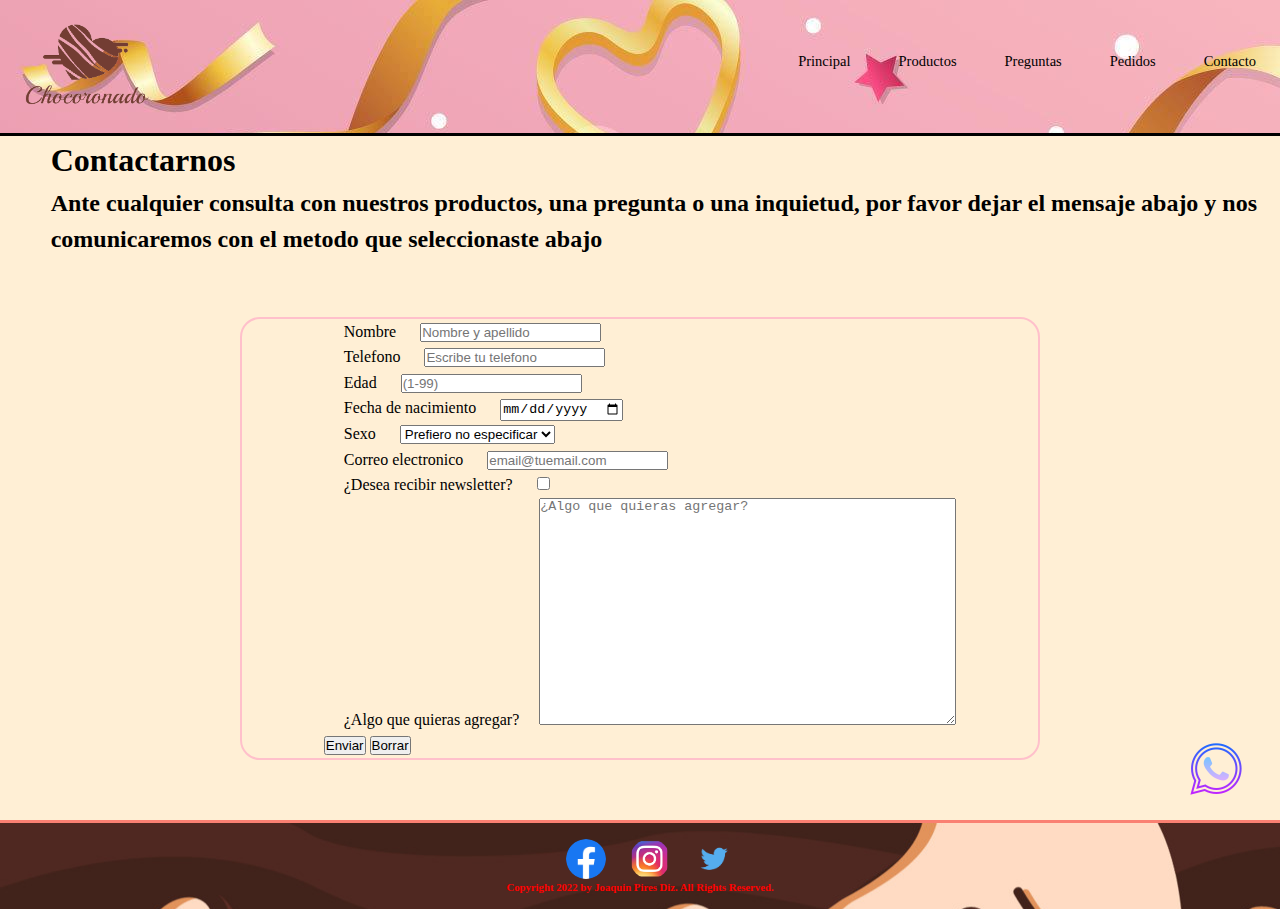
<file: pages/contacto.html>
<!DOCTYPE html>
<html lang="en">

<head>
  <meta charset="UTF-8">
  <meta http-equiv="X-UA-Compatible" content="IE=edge">
  <meta name="viewport" content="width=device-width, initial-scale=1.0">
  <meta property="og:description" content="Chocoronado es  una pagina para todas tus necesidades de chocolate!">
  <meta name="keywords" content="Chocolate, chocoronado, semiamargo, blanco, huevos, pascua, bombones">
  <link href="https://cdn.jsdelivr.net/npm/bootstrap@5.1.3/dist/css/bootstrap.min.css" rel="stylesheet"
    integrity="sha384-1BmE4kWBq78iYhFldvKuhfTAU6auU8tT94WrHftjDbrCEXSU1oBoqyl2QvZ6jIW3" crossorigin="anonymous">
  <link rel="stylesheet" href="../css/style.css">
  <title>Chocoronado - Contactarnos</title>
</head>

<body>
  <header>
    <img class="logo" src="../imagen/Chocoronado.png" alt="Loco Chocoronado">
    <div class="whatsapp">
      <a href="http://wa.me/5491152296985">
        <img src="../imagen/whats.png" alt="whatsapp">
      </a>
    </div>
    <ul class="nav_links">
      <li><a href="../index.html" title="Pagina Principal">Principal</a></li>
      <li><a href="../pages/productos.html" title="Productos">Productos</a></li>
      <li><a href="../pages/preguntas.html" title="Preguntas Frecuentes">Preguntas</a></li>
      <li><a href="../pages/pedido.html" title="Arma tu pedido">Pedidos</a></li>
      <li><a href="../pages/contacto.html" title="Contactarnos">Contacto</a></li>
    </ul>
    <div class="burger">
      <div id="hamburger-menu">
        <nav id="sidebar-menu">
          <ul>
            <li><a href="../index.html">Home</a></li>
            <li><a href="../pages/pedido.html">Pedidos</a></li>
            <li><a href="../pages/contacto.html">Contacto</a></li>
            <li><a href="../pages/preguntas.html">Preguntas</a></li>
            <li><a href="../pages/products.html">Productos</a></li>
          </ul>
        </nav>
      </div>
    </div>
  </header>
  <main>
    <div class="texto">
      <h1 class="texto">Contactarnos</h1>
      <h2 class="texto">Ante cualquier consulta con nuestros productos, una pregunta o una inquietud, por favor dejar el
        mensaje abajo y nos comunicaremos con el metodo que seleccionaste abajo</h2>
    </div>
    <div class="formulario">
      <form action="">
        <div>
          <label>Nombre</label>
          <input type="text" class="field" name="casilla1" required placeholder="Nombre y apellido">
        </div>
        <div>
          <label>Telefono</label>
          <input type="text" required placeholder="Escribe tu telefono" class="field" name="casilla2">
        </div>
        <div>
          <label>Edad</label>
          <input type="number" class="field" name="casilla3" required placeholder="(1-99)">
        </div>
        <div>
          <label>Fecha de nacimiento</label>
          <input type="date" class="field" name="casilla4">
        </div>
        <div>
          <label>Sexo</label>
          <select name="sex" class="field">
            <option value="1">Prefiero no especificar</option>
            <option value="2">Mujer</option>
            <option value="3">Hombre</option>
          </select>
        </div>
        <div>
          <label>Correo electronico</label>
          <input type="email" class="field" name="casilla5" required placeholder="email@tuemail.com">
        </div>
        <div>
          <label>¿Desea recibir newsletter?</label>
          <input type="checkbox">
        </div>
        <div>
          <label>¿Algo que quieras agregar?</label><textarea name="areadetexto" class="field" cols="50" rows="15"
            placeholder="¿Algo que quieras agregar?"></textarea>
        </div>
        <div class="center-content">
          <input type="submit" class="btn btn-yellow" value="Enviar">
          <input type="reset" class="btn btn-red" value="Borrar">
        </div>

      </form>
    </div>
  </main>
  <footer>
    <img class="redes_sociales" src="../imagen/facebook-logo-2019.png" alt="Facebook Logo">
    <img class="redes_sociales" src="../imagen/insta.png" alt="Instagram Logo">
    <img class="redes_sociales" src="../imagen/twit.png" alt="Twitter Logo">
    <div class="copyright">
      <h6>Copyright 2022 by Joaquin Pires Diz. All Rights Reserved.</h6>
    </div>
  </footer>
  <script src="https://cdn.jsdelivr.net/npm/bootstrap@5.1.3/dist/js/bootstrap.bundle.min.js"
    integrity="sha384-ka7Sk0Gln4gmtz2MlQnikT1wXgYsOg+OMhuP+IlRH9sENBO0LRn5q+8nbTov4+1p"
    crossorigin="anonymous"></script>
</body>

</html>
</file>
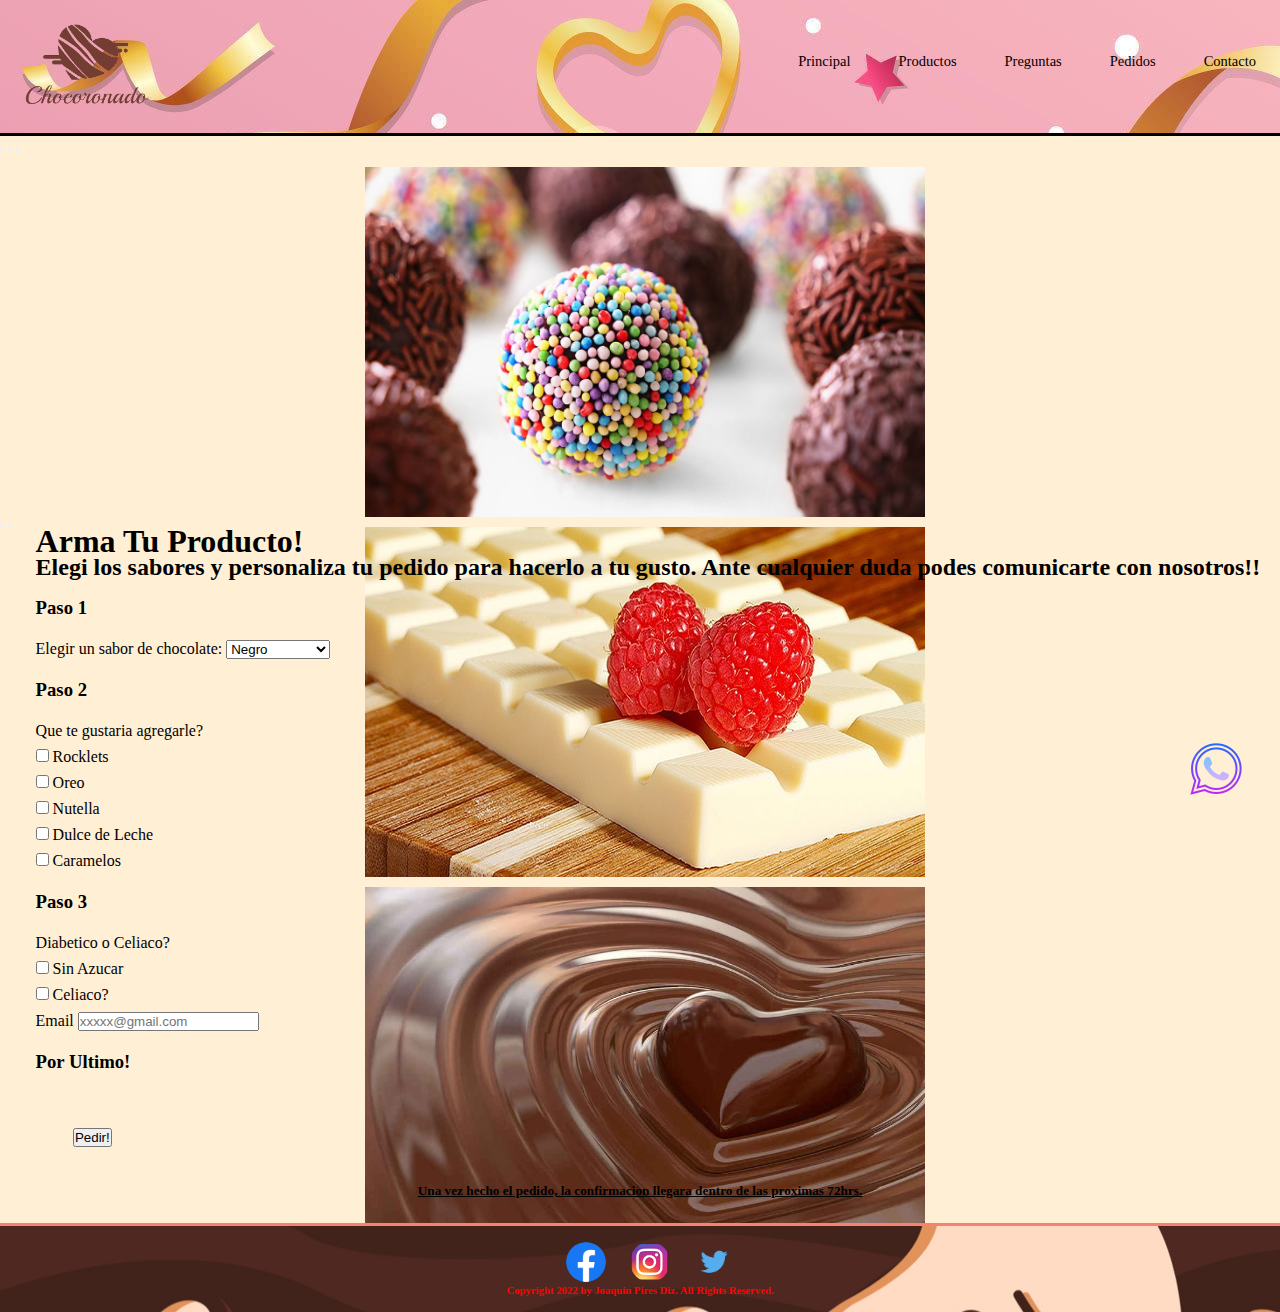
<file: pages/pedido.html>
<!DOCTYPE html>
<html lang="en">

<head>
  <meta charset="UTF-8">
  <meta http-equiv="X-UA-Compatible" content="IE=edge">
  <meta name="viewport" content="width=device-width, initial-scale=1.0">
  <meta property="og:description" content="Chocoronado es  una pagina para todas tus necesidades de chocolate!">
  <meta name="keywords" content="Chocolate, chocoronado, semiamargo, blanco, huevos, pascua, bombones">
  <link href="https://cdn.jsdelivr.net/npm/bootstrap@5.1.3/dist/css/bootstrap.min.css" rel="stylesheet"
    integrity="sha384-1BmE4kWBq78iYhFldvKuhfTAU6auU8tT94WrHftjDbrCEXSU1oBoqyl2QvZ6jIW3" crossorigin="anonymous">
  <link rel="stylesheet" href="../css/style.css">
  <title>Chocoronado - Arma tu pedido</title>
</head>

<body>
  <header>
    <img class="logo" src="../imagen/Chocoronado.png" alt="Loco Chocoronado">
    <div class="whatsapp">
      <a href="http://wa.me/5491152296985">
        <img src="../imagen/whats.png" alt="whatsapp">
      </a>
    </div>
    <ul class="nav_links">
      <li><a href="../index.html" title="Pagina Principal">Principal</a></li>
      <li><a href="../pages/productos.html" title="Productos">Productos</a></li>
      <li><a href="../pages/preguntas.html" title="Preguntas Frecuentes">Preguntas</a></li>
      <li><a href="../pages/pedido.html" title="Arma tu pedido">Pedidos</a></li>
      <li><a href="../pages/contacto.html" title="Contactarnos">Contacto</a></li>
    </ul>
    <div class="burger">
      <div id="hamburger-menu">
        <nav id="sidebar-menu">
          <ul>
            <li><a href="../index.html">Home</a></li>
            <li><a href="../pages/pedido.html">Pedidos</a></li>
            <li><a href="../pages/contacto.html">Contacto</a></li>
            <li><a href="../pages/preguntas.html">Preguntas</a></li>
            <li><a href="../pages/products.html">Productos</a></li>
          </ul>
        </nav>
      </div>
    </div>
  </header>
  <main>
    <div id="demo" class="carousel slide" data-bs-ride="carousel">
      <div class="carousel-indicators">
        <button type="button" data-bs-target="#demo" data-bs-slide-to="0" class="active"></button>
        <button type="button" data-bs-target="#demo" data-bs-slide-to="1"></button>
        <button type="button" data-bs-target="#demo" data-bs-slide-to="2"></button>
      </div>
      <div class="carousel-inner">
        <div class="carousel-item active">
          <img src="../imagen/Chocolate 3.jpg" alt="Huevo Chocolate 1" class="d-block" style="width:100%">
        </div>
        <div class="carousel-item">
          <img src="../imagen/Chocolate 2.jpg" alt="Huevo Chocolate 2" class="d-block" style="width:100%">
        </div>
        <div class="carousel-item">
          <img src="../imagen/Chocolate.jpg" alt="Huevo Chocolate 3" class="d-block" style="width:100%">
        </div>
      </div>
      <button class="carousel-control-prev" type="button" data-bs-target="#demo" data-bs-slide="prev">
        <span class="carousel-control-prev-icon"></span>
      </button>
      <button class="carousel-control-next" type="button" data-bs-target="#demo" data-bs-slide="next">
        <span class="carousel-control-next-icon"></span>
      </button>
    </div>
    <div class="start">
      <div>
        <h1 class="sabor">Arma Tu Producto!</h1>
        <h2 class="sabor2">Elegi los sabores y personaliza tu pedido para hacerlo a tu gusto. Ante cualquier duda podes
          comunicarte con nosotros!! </h2>
      </div>
      <div class="sabores">
        <div class="sabor3">
          <h3 class="sabor4">Paso 1</h3>
          <div action="#">
            <label for="chocolate">Elegir un sabor de chocolate:</label>
            <select name="chocolate" id="chocolate">
              <option value="Negro">Negro</option>
              <option value="Semi-Amargo">Semi-Amargo</option>
              <option value="Blanco">Blanco</option>
              <option value="Menta">Menta</option>
            </select>
          </div>
          <h3 class="sabor4">Paso 2</h3>
          <div class="check">
            <label>Que te gustaria agregarle?</label>
            <div>
              <input type="checkbox" id="rocklets" name="rocklets" value="rocklets">
              <label for="rocklets"> Rocklets</label>
            </div>
            <div>
              <input type="checkbox" id="oreo" name="orea" value="oreo">
              <label for="oreo"> Oreo</label>
            </div>
            <div>
              <input type="checkbox" id="nutella" name="nutella" value="nutella">
              <label for="nutella"> Nutella</label>
            </div>
            <div>
              <input type="checkbox" id="Dulcedeleche" name="Dulcedeleche" value="Dulcedeleche">
              <label label for="Dulcedeleche"> Dulce de Leche</label>
            </div>
            <div>
              <input type="checkbox" id="caramelo" name="caramelo" value="caramelo">
              <label for="caramelo"> Caramelos</label>
            </div>
          </div>
          <h3 class="sabor4">Paso 3</h3>
          <label>Diabetico o Celiaco?</label>
          <div>
            <input type="checkbox" id="diabetes" name="diabetes" value="diabetes">
            <label for="azucar"> Sin Azucar</label>
          </div>
          <div>
            <input type="checkbox" id="Celiaco" name="celiaco" value="celiaco">
            <label for="celiaco"> Celiaco?</label>
          </div>
        </div>
        <label>Email</label>
        <input type="email" id="email" Name="Correo electronico" placeholder="xxxxx@gmail.com">
        <h3 class="sabor4">Por Ultimo!</h3>
        <button class="sabor5">Pedir!</button>
      </div>
    </div>
    <h5 class="check3">
      Una vez hecho el pedido, la confirmacion llegara dentro de las proximas 72hrs.
    </h5>
  </main>
  <footer>
    <img class="redes_sociales" src="../imagen/facebook-logo-2019.png" alt="Facebook Logo">
    <img class="redes_sociales" src="../imagen/insta.png" alt="Instagram Logo">
    <img class="redes_sociales" src="../imagen/twit.png" alt="Twitter Logo">
    <div>
      <h6 class="copyright">Copyright 2022 by Joaquin Pires Diz. All Rights Reserved.</h6>
    </div>
  </footer>
  <script src="https://cdn.jsdelivr.net/npm/bootstrap@5.1.3/dist/js/bootstrap.bundle.min.js"
    integrity="sha384-ka7Sk0Gln4gmtz2MlQnikT1wXgYsOg+OMhuP+IlRH9sENBO0LRn5q+8nbTov4+1p"
    crossorigin="anonymous"></script>
</body>

</html>
</file>
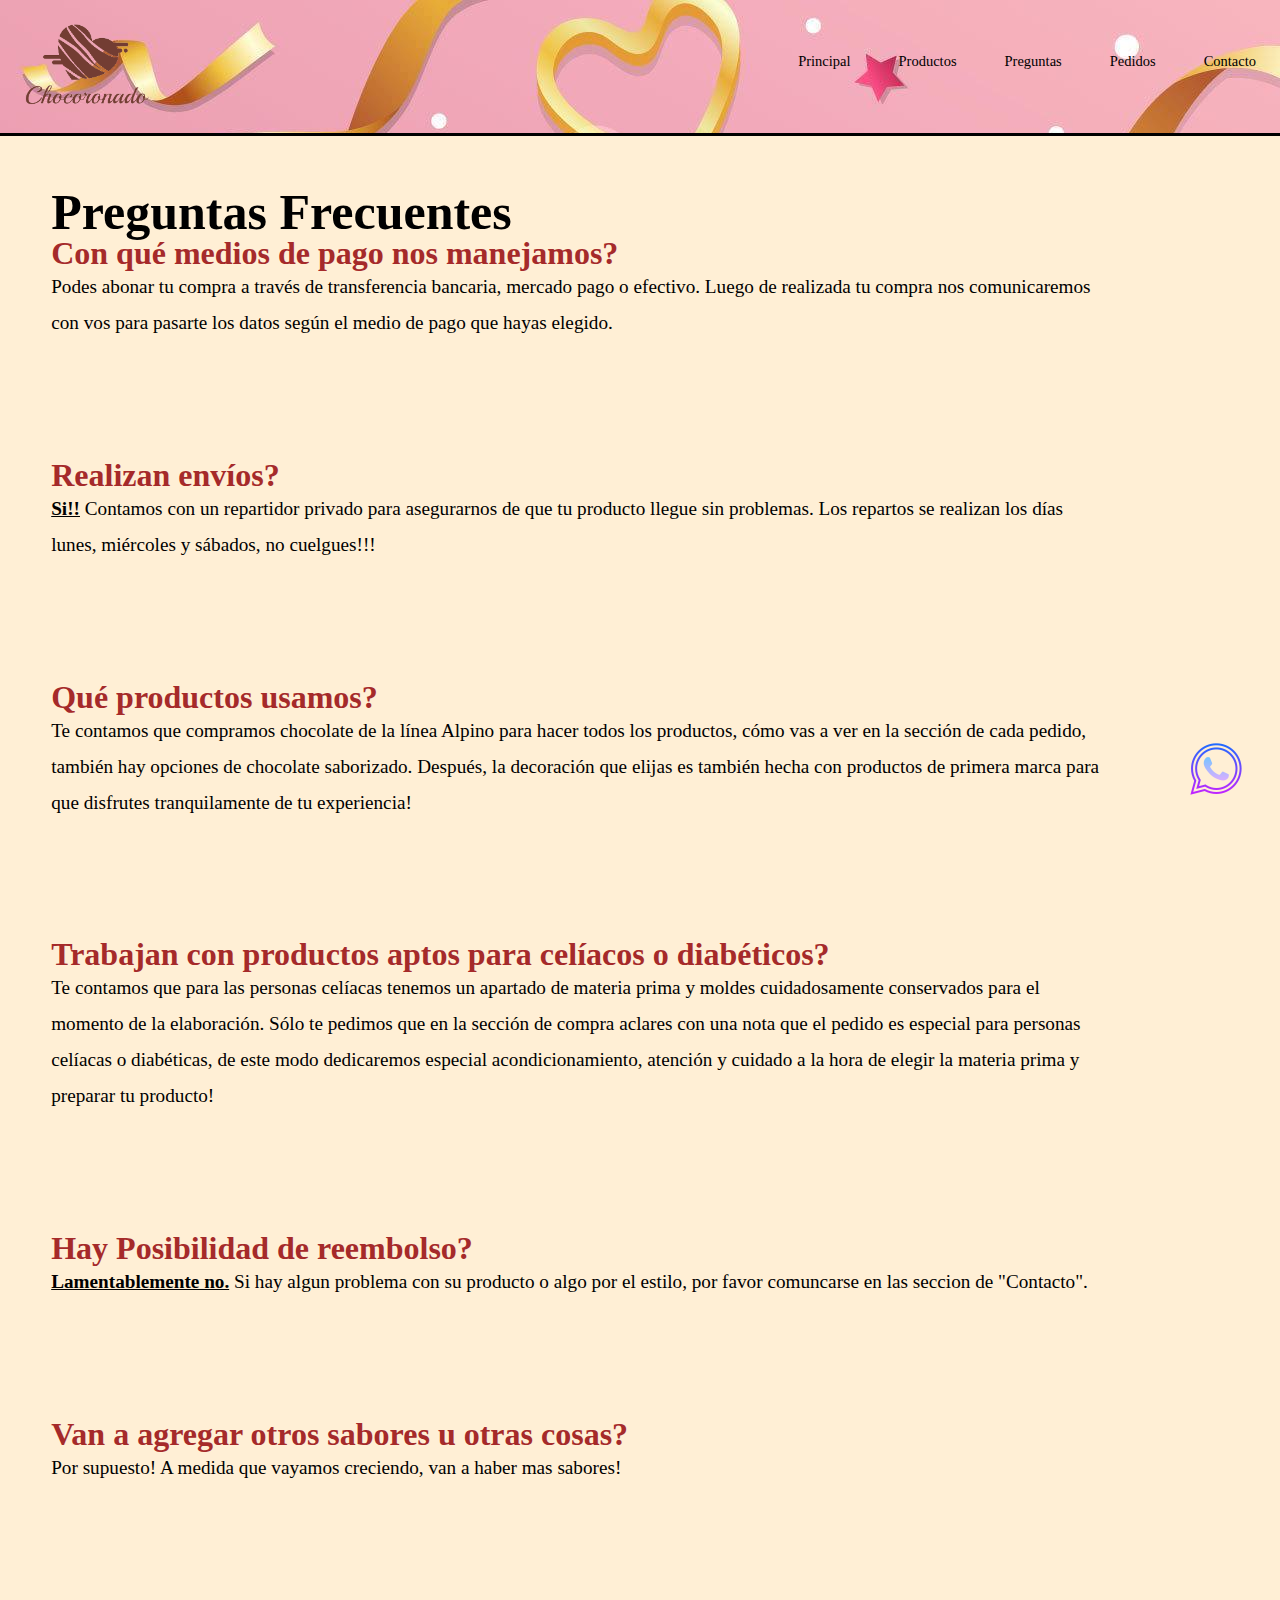
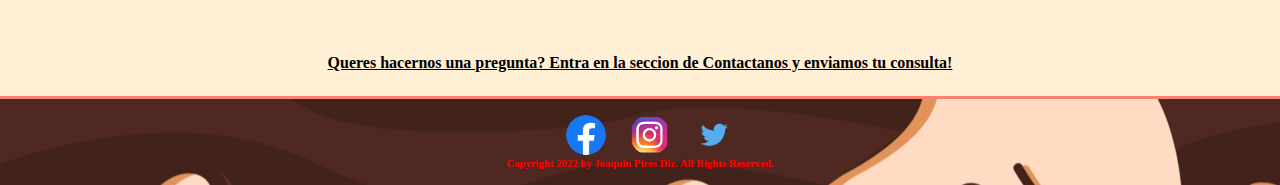
<file: pages/preguntas.html>
<!DOCTYPE html>
<html lang="en">

<head>
  <meta charset="UTF-8">
  <meta http-equiv="X-UA-Compatible" content="IE=edge">
  <meta name="viewport" content="width=device-width, initial-scale=1.0">
  <meta property="og:description" content="Chocoronado es  una pagina para todas tus necesidades de chocolate!">
  <meta name="keywords" content="Chocolate, chocoronado, semiamargo, blanco, huevos, pascua, bombones">
  <link href="https://cdn.jsdelivr.net/npm/bootstrap@5.1.3/dist/css/bootstrap.min.css" rel="stylesheet"
    integrity="sha384-1BmE4kWBq78iYhFldvKuhfTAU6auU8tT94WrHftjDbrCEXSU1oBoqyl2QvZ6jIW3" crossorigin="anonymous">
  <link rel="stylesheet" href="../css/style.css">
  <title>Chocoronado - Preguntas Frecuentes</title>
</head>

<body>
  <header>
    <img class="logo" src="../imagen/Chocoronado.png" alt="Loco Chocoronado">
    <div class="whatsapp">
      <a href="http://wa.me/5491152296985">
        <img src="../imagen/whats.png" alt="whatsapp">
      </a>
    </div>
    <ul class="nav_links">
      <li><a href="../index.html" title="Pagina Principal">Principal</a></li>
      <li><a href="../pages/productos.html" title="Productos">Productos</a></li>
      <li><a href="../pages/preguntas.html" title="Preguntas Frecuentes">Preguntas</a></li>
      <li><a href="../pages/pedido.html" title="Arma tu pedido">Pedidos</a></li>
      <li><a href="../pages/contacto.html" title="Contactarnos">Contacto</a></li>
    </ul>
    <div class="burger">
      <div id="hamburger-menu">
        <nav id="sidebar-menu">
          <ul>
            <li><a href="../index.html">Home</a></li>
            <li><a href="../pages/pedido.html">Pedidos</a></li>
            <li><a href="../pages/contacto.html">Contacto</a></li>
            <li><a href="../pages/preguntas.html">Preguntas</a></li>
            <li><a href="../pages/products.html">Productos</a></li>
          </ul>
        </nav>
      </div>
    </div>
  </header>
  <main>
    <div class="preguntas">
      <section>
        <h3 class="text-center mb-4 pb-2 text- fw-bold">Preguntas Frecuentes</h3>
        <div class="row">
          <div class="col-md-6 col-lg-4 mb-4">
            <h6 class="mb-3 "> Con qué medios de pago nos manejamos?</h6>
            <p>
              Podes abonar tu compra a través de transferencia bancaria, mercado pago o efectivo. Luego de realizada tu
              compra nos comunicaremos con vos para pasarte los datos según el medio de pago que hayas elegido.
            </p>
          </div>
          <div class="col-md-6 col-lg-4 mb-4">
            <h6 class="mb-3 "></i>Realizan envíos?</h6>
            <p>
              <strong><u>Si!!</u></strong> Contamos con un repartidor privado para asegurarnos de que tu producto llegue
              sin problemas. Los repartos se realizan los días lunes, miércoles y sábados, no cuelgues!!!
            </p>
          </div>
          <div class="col-md-6 col-lg-4 mb-4">
            <h6 class="mb-3 ">Qué productos usamos?</h6>
            <p>
              Te contamos que compramos chocolate de la línea Alpino para hacer todos los productos, cómo vas a ver en
              la
              sección de cada pedido, también hay opciones de chocolate saborizado. Después, la decoración que elijas es
              también hecha con productos de primera marca para que disfrutes tranquilamente de tu experiencia!
            </p>
          </div>
          <div class="col-md-6 col-lg-4 mb-4">
            <h6 class="mb-3 "> Trabajan con productos aptos para celíacos o diabéticos?</h6>
            <p>
              Te contamos que para las personas celíacas tenemos un apartado de materia prima y moldes cuidadosamente
              conservados para el momento de la elaboración. Sólo te pedimos que en la sección de compra aclares con una
              nota que el pedido es especial para personas celíacas o diabéticas, de este modo dedicaremos especial
              acondicionamiento, atención y cuidado a la hora de elegir la materia prima y preparar tu producto!
            </p>
          </div>
          <div class="col-md-6 col-lg-4 mb-4">
            <h6 class="mb-3 "> Hay Posibilidad de reembolso?</h6>
            <p>
              <strong><u>Lamentablemente no.</u></strong> Si hay algun problema con su producto o algo por el estilo,
              por
              favor comuncarse en las seccion de "Contacto".
            </p>
          </div>
          <div class="col-md-6 col-lg-4 mb-4">
            <h6 class="mb-3 "> Van a agregar otros sabores u otras cosas?</h6>
            <p>
              Por supuesto! A medida que vayamos creciendo, van a haber mas sabores!
            </p>
          </div>
        </div>
      </section>
    </div>
    <p class="check3">Queres hacernos una pregunta? Entra en la seccion de Contactanos y enviamos tu consulta!</p>
  </main>
  <footer>
    <img class="redes_sociales" src="../imagen/facebook-logo-2019.png" alt="Facebook Logo">
    <img class="redes_sociales" src="../imagen/insta.png" alt="Instagram Logo">
    <img class="redes_sociales" src="../imagen/twit.png" alt="Twitter Logo">
    <div class="copyright">
      <h6>Copyright 2022 by Joaquin Pires Diz. All Rights Reserved.</h6>
    </div>
  </footer>
  <script src="https://cdn.jsdelivr.net/npm/bootstrap@5.1.3/dist/js/bootstrap.bundle.min.js"
    integrity="sha384-ka7Sk0Gln4gmtz2MlQnikT1wXgYsOg+OMhuP+IlRH9sENBO0LRn5q+8nbTov4+1p"
    crossorigin="anonymous"></script>
</body>

</html>
</file>
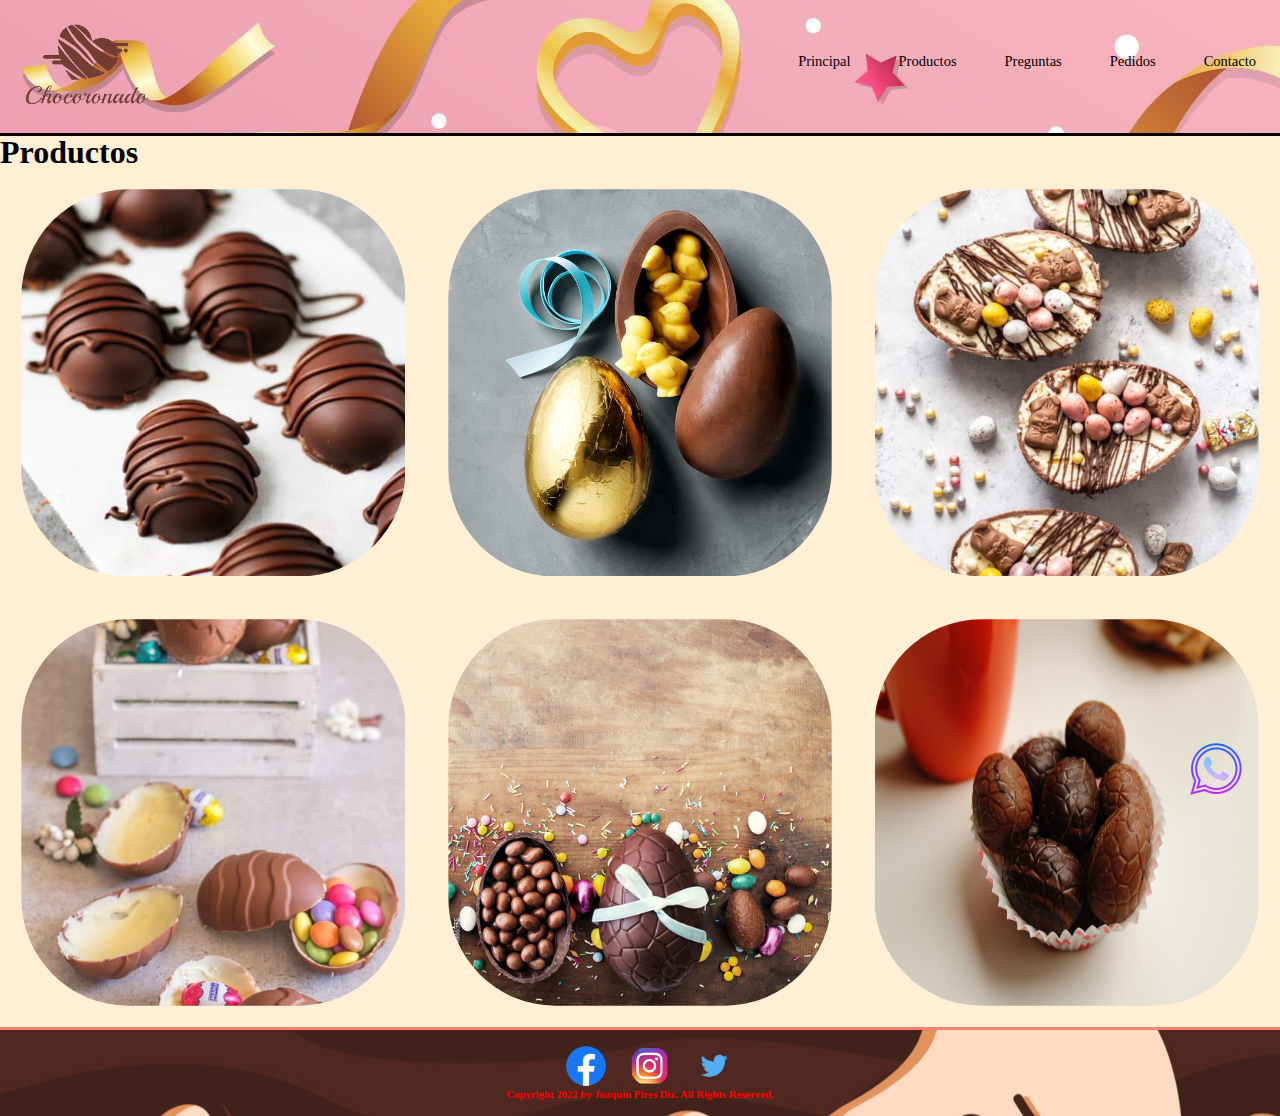
<file: pages/productos.html>
<!DOCTYPE html>
<html lang="en">

<head>
    <meta charset="UTF-8">
    <meta http-equiv="X-UA-Compatible" content="IE=edge">
    <meta name="viewport" content="width=device-width, initial-scale=1.0">
    <meta property="og:description" content="Chocoronado es  una pagina para todas tus necesidades de chocolate!">
    <meta name="keywords" content="Chocolate, chocoronado, semiamargo, blanco, huevos, pascua, bombones">
    <link href="https://cdn.jsdelivr.net/npm/bootstrap@5.1.3/dist/css/bootstrap.min.css" rel="stylesheet"
        integrity="sha384-1BmE4kWBq78iYhFldvKuhfTAU6auU8tT94WrHftjDbrCEXSU1oBoqyl2QvZ6jIW3" crossorigin="anonymous">
    <link rel="stylesheet" href="../css/style.css">
    <title>Chocoronado - Productos</title>
</head>

<body>
    <header>
        <img class="logo" src="../imagen/Chocoronado.png" alt="Loco Chocoronado">
        <div class="whatsapp">
            <a href="http://wa.me/5491152296985">
                <img src="../imagen/whats.png" alt="whatsapp">
            </a>
        </div>
        <ul class="nav_links">
            <li><a href="../index.html" title="Pagina Principal">Principal</a></li>
            <li><a href="../pages/productos.html" title="Productos">Productos</a></li>
            <li><a href="../pages/preguntas.html" title="Preguntas Frecuentes">Preguntas</a></li>
            <li><a href="../pages/pedido.html" title="Arma tu pedido">Pedidos</a></li>
            <li><a href="../pages/contacto.html" title="Contactarnos">Contacto</a></li>
        </ul>
        <div class="burger">
            <div id="hamburger-menu">
                <nav id="sidebar-menu">
                    <ul>
                        <li><a href="../index.html">Home</a></li>
                        <li><a href="../pages/pedido.html">Pedidos</a></li>
                        <li><a href="../pages/contacto.html">Contacto</a></li>
                        <li><a href="../pages/preguntas.html">Preguntas</a></li>
                        <li><a href="../pages/products.html">Productos</a></li>
                    </ul>
                </nav>
            </div>
        </div>
    </header>
    <main>
        <h1>Productos</h1>
        <div class="productos2">
            <div class="productos3">
                <img class="huevosfotos1" src="../imagen/Huevo1.jpg" alt="Foto Huevo" />
            </div>
            <div class="productos3">
                <img class="huevosfotos2" src="../imagen/Huevo2.jpg" alt="Foto Huevo" />
            </div>
            <div class="productos3">
                <img class="huevosfotos3" src="../imagen/Huevo3.jpg" alt="Foto Huevo" />
            </div>
            <div class="productos3">
                <img class="huevosfotos4" src="../imagen/Huevo4.jpg" alt="Foto Huevo" />
            </div>
            <div class="productos3">
                <img class="huevosfotos5" src="../imagen/Huevo5.jpg" alt="Foto Huevo" />
            </div>
            <div class="productos3">
                <img class="huevosfotos6" src="../imagen/Huevo6.jpg" alt="Foto Huevo" />
            </div>
        </div>
    </main>
    <footer>
        <img class="redes_sociales" src="../imagen/facebook-logo-2019.png" alt="Facebook Logo">
        <img class="redes_sociales" src="../imagen/insta.png" alt="Instagram Logo">
        <img class="redes_sociales" src="../imagen/twit.png" alt="Twitter Logo">
        <div class="copyright">
            <h6>Copyright 2022 by Joaquin Pires Diz. All Rights Reserved.</h6>
        </div>
    </footer>
    <script src="https://cdn.jsdelivr.net/npm/bootstrap@5.1.3/dist/js/bootstrap.bundle.min.js"
        integrity="sha384-ka7Sk0Gln4gmtz2MlQnikT1wXgYsOg+OMhuP+IlRH9sENBO0LRn5q+8nbTov4+1p"
        crossorigin="anonymous"></script>

</body>

</html>
</file>
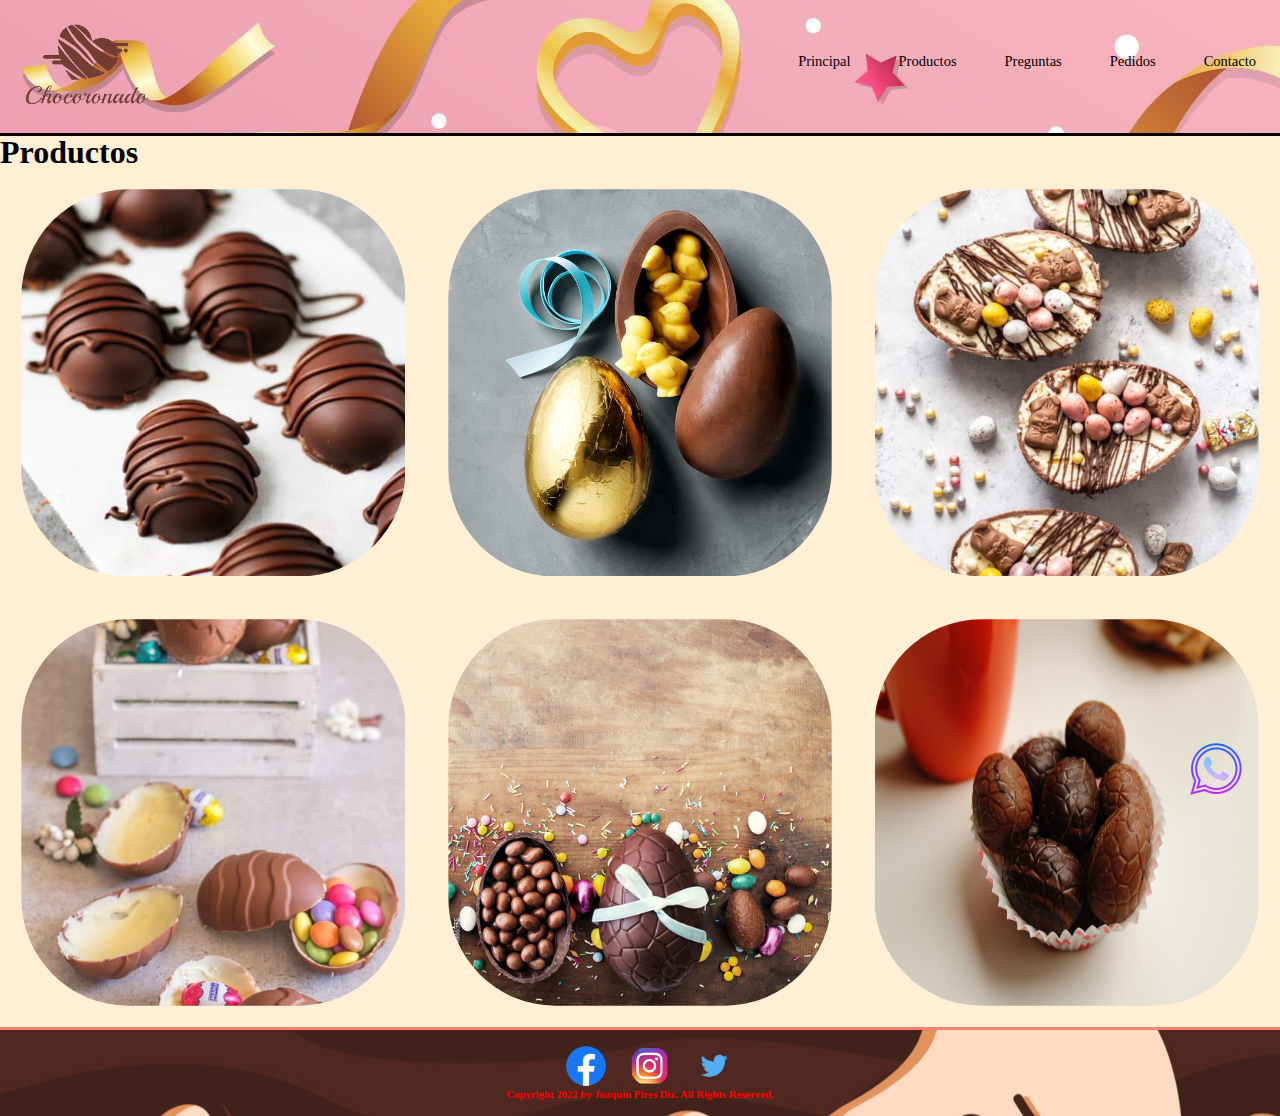
<file: pages/products.html>
<!DOCTYPE html>
<html lang="en">

<head>
    <meta charset="UTF-8">
    <meta http-equiv="X-UA-Compatible" content="IE=edge">
    <meta name="viewport" content="width=device-width, initial-scale=1.0">
    <meta property="og:description" content="Chocoronado es  una pagina para todas tus necesidades de chocolate!">
    <meta name="keywords" content="Chocolate, chocoronado, semiamargo, blanco, huevos, pascua, bombones">
    <link href="https://cdn.jsdelivr.net/npm/bootstrap@5.1.3/dist/css/bootstrap.min.css" rel="stylesheet"
        integrity="sha384-1BmE4kWBq78iYhFldvKuhfTAU6auU8tT94WrHftjDbrCEXSU1oBoqyl2QvZ6jIW3" crossorigin="anonymous">
    <link rel="stylesheet" href="../css/style.css">
    <title>Chocoronado - Productos</title>
</head>

<body>
    <header>
        <img class="logo" src="../imagen/Chocoronado.png" alt="Loco Chocoronado">
        <div class="whatsapp">
            <a href="http://wa.me/5491152296985">
                <img src="/imagen/icons8-whatsapp-64.png" alt="whatsapp">
            </a>
        </div>
        <ul class="nav_links">
            <li><a href="../index.html" title="Pagina Principal">Principal</a></li>
            <li><a href="../pages/products.html" title="Productos">Productos</a></li>
            <li><a href="../pages/preguntas.html" title="Preguntas Frecuentes">Preguntas</a></li>
            <li><a href="../pages/pedido.html" title="Arma tu pedido">Pedidos</a></li>
            <li><a href="../pages/contacto.html" title="Contactarnos">Contacto</a></li>
        </ul>
        <div class="burger">
            <div id="hamburger-menu">
                <nav id="sidebar-menu">
                    <ul>
                        <li><a href="../index.html">Home</a></li>
                        <li><a href="../pages/pedido.html">Pedidos</a></li>
                        <li><a href="../pages/contacto.html">Contacto</a></li>
                        <li><a href="../pages/preguntas.html">Preguntas</a></li>
                        <li><a href="../pages/products.html">Productos</a></li>
                    </ul>
                </nav>
            </div>
        </div>
    </header>
    <main>
        <h1>Productos</h1>
        <div class="productos2">
            <div class="productos3">
                <img class="huevosfotos1" src="../imagen/Huevo1.jpg" alt="Foto Huevo" />
            </div>
            <div class="productos3">
                <img class="huevosfotos2" src="../imagen/Huevo2.jpg" alt="Foto Huevo" />
            </div>
            <div class="productos3">
                <img class="huevosfotos3" src="../imagen/Huevo3.jpg" alt="Foto Huevo" />
            </div>
            <div class="productos3">
                <img class="huevosfotos4" src="../imagen/Huevo4.jpg" alt="Foto Huevo" />
            </div>
            <div class="productos3">
                <img class="huevosfotos5" src="../imagen/Huevo5.jpg" alt="Foto Huevo" />
            </div>
            <div class="productos3">
                <img class="huevosfotos6" src="../imagen/Huevo6.jpg" alt="Foto Huevo" />
            </div>

        </div>
    </main>
    <footer>
        <img class="redes_sociales" src="../imagen/facebook-logo-2019.png" alt="Facebook Logo">
        <img class="redes_sociales" src="../imagen/insta.png" alt="Instagram Logo">
        <img class="redes_sociales" src="../imagen/twit.png" alt="Twitter Logo">
        <div class="copyright">
            <h6>Copyright 2022 by Joaquin Pires Diz. All Rights Reserved.</h6>
        </div>
    </footer>
    <script src="https://cdn.jsdelivr.net/npm/bootstrap@5.1.3/dist/js/bootstrap.bundle.min.js"
        integrity="sha384-ka7Sk0Gln4gmtz2MlQnikT1wXgYsOg+OMhuP+IlRH9sENBO0LRn5q+8nbTov4+1p"
        crossorigin="anonymous"></script>

</body>

</html>
</file>
<file: css/style.css>
* {

    box-sizing: border-box;
    padding: 0%;
    margin: 0%;


}


footer {

    border-top: 3px solid salmon;
    background-image: url(../imagen/Background.jpg  );
    align-items: bottom;
    width: 100%;
    position: static;
    bottom: 0px;
    padding: 1rem;
    text-align: center;


}


header {

    position: sticky;
    box-sizing: content-box;
    width: 100%;
    height: 100%;
    border: 10px;
    background-image: url(../imagen/Backgrtound\ 2.jpg);
    padding: 0px;
    background-size: auto;
    border-bottom: 3px solid black;
    text-decoration: none;


}


.productos {

    width: 250px;
    height: 250px;
    transform: transform 2s;
    overflow: hidden;

}

.nav_links li {

    text-decoration: none;
    display: inline-block;
    padding: 0px 40px;
    color: black;
}

.nav_links {

    display: flex;
    justify-content: space-evenly;
    flex-direction: row;
    float: right;
    color: black;
    text-align: center;
    padding: 0x;
    font-size: 14.5px;
    margin-top: 30px;
}

.nav_links li a {

    text-decoration: none;
    font-family: "wonderbar";
    padding: 1rem;
    display: block;
    color: black;

}

.nav_links li a:visited {

    color: black;
}

.nav_links li a:hover {

    color: red;
    text-decoration: none;
    font-family: "wonderbar";

}

body {

    min-height: 100vh;
    background-color: papayawhip;
    opacity: 100%;
    margin: 0;
    padding: 0;
    min-height: 100vh;
    display: flex;
    flex-direction: column;
    flex-grow: 1;
    line-height: 1;
}

.forms {

    border: 1px;
    margin-left: 20px;
    margin-top: 20px;
    margin-bottom: 20px;
    line-height: 100px;


}

.forms__nombreyapellido {

    font-size: larger;

}

.whatsapp {

    position: fixed;
    bottom: 6rem;
    right: 2rem;
}

.copyright {

    color: red;

}

.formulario {

    display: flex;
    justify-content: center;
    text-align: left;
    margin: 60px auto 60px auto;
    width: 800px;
    font-size: 16px;
    border: 2px solid pink;
    border-radius: 20px;
    line-height: 1.6;

}

.formulario label {

    line-height: 1.6;
    margin: 20px;
    padding-top: 3%;

}

.start {

    margin-left: 10px;
    display: flex;
    flex-direction: column;
    justify-content: space-between;
    padding-left: 2%;
    line-height: 26px;

}

.start__sobrenosotros {

    display: flex;
    justify-content: center;
    padding: 20px;

}

.start__respuesta1 {

    display: flex;
    justify-content: center;

}

.respuesta2 {

    display: flex;
    justify-content: center;
    padding: 2%;
    line-height: 24px;

}

.preguntas {

    padding: 4%;
}

.preguntas h6 {

    color: brown;
    font-size: xx-large;
    text-decoration: bold;
}


.toggle-button {

    position: absolute;
    top: .75rem;
    right: 1rem;
    display: none;
    flex-direction: column;
    justify-content: space-between;
    width: 50px;
    height: 40px;
}

.toggle-button .bar {
    height: 3px;
    background-color: black;
    border-radius: 10px
}


.nav_links li {

    padding: .5rem;
}

.nav_links.active {
    display: flex
}


.carousel-item,
.carousel-inner,
.carousel-inner img {
    height: 360px;
    width: 580px;
    margin: 0 auto;
    padding: 5px;
}

@media screen and (Max-width: 800px) {

    .carousel-item,
    .carousel-inner,
    .carousel-inner img {
        height: 180px;
        width: 320px;
        margin: 0 auto;



    }
}

@media screen and (Max-width: 800px) {

    .body {

        background-color: papayawhip;
        opacity: 100%;
        margin: 0;
        padding: 0;
        min-height: 100vh;
        display: flex;
        flex-direction: column;

    }

    .huevosfila {

        display: flex;
        justify-content: space-between;
        flex-direction: column;

    }

    .huevoscolumna {

        flex: 10%;
        padding: 0px;

    }

    .fotoshuevos {

        width: 300px;
        height: 300px;
        border-radius: 40%;
        padding: 10px;
        align-items: center;

    }

    .whatsapp {

        display: none;
        position: fixed;
        bottom: 2.5rem;
        right: 1rem;
    }


}

.burger {
    display: none;
}

.burger li a {
    text-decoration: none;
}


@media screen and (Max-width: 700px) {
    .productos3 {

        display: grid;
        align-items: center;
        justify-items: center;
        grid-column: 10 / span 2;


    }

    .productos3 img {

        max-width: 100%;
        max-height: 100%;

    }

    @media screen and (Max-width: 800px) {

        .formulario {

            display: flex;
            justify-content: center;
            text-align: left;
            margin: 30px auto 30px auto;
            width: 20px;
            font-size: 12px;
            border: 0px solid #999;
            border-radius: 5px;

        }


    }
}

.fotoshuevos {

    width: 400px;
    height: 400px;
    border-radius: 40%;
    padding: 50px;

}

.huevosfila {

    display: flex;
    justify-content: space-between;

}

.huevoscolumna {

    flex: 33.33%;
    padding: 5px;

}

.logo {

    height: 130px;
    border-radius: 90%;
    object-fit: contain;
    margin-bottom: 0px;
}

.redes_sociales {

    border-radius: 90%;
    width: 40px;
    height: 40px;
    margin-top: 0px;
    margin-left: 20px;
    border: 1px;

}

.productos2 {

    display: grid;
    grid-template-columns: repeat(3, 1fr)
}

.productos2 img {

    border-radius: 30%;
    padding: 5%;
    width: 100%;
    height: 100%;
}



.huevosfotos1 {

    width: 500px;
    height: 500px;

}

.huevosfotos2 {

    width: 500px;
    height: 500px;

}

.huevosfotos3 {

    width: 500px;
    height: 500px;

}

.huevosfotos4 {

    width: 500px;
    height: 500px;
}

.huevosfotos5 {

    width: 500px;
    height: 500px;

}

.huevosfotos6 {

    width: 500px;
    height: 500px;

}

.text-primary {

    font-size: xx-large;

}

.preguntas p {

    font-size: larger;
    margin-bottom: 10%;
    margin-right: 10%;
    line-height: 36px;

}

.preguntas h3 {

    font-size: 50px;

}



.texto {

    line-height: 36px;
    margin-left: 2%;
    margin-top: 0.5%;
}


@media screen and (Max-width: 800px) {

    .nav_links {

        display: block;
        float: right;
        font-size: 15px;
        padding: 0%;
        letter-spacing: -1px;
        line-height: 10px;
    }

}



.sabor4 {

    text-decoration: solid;
    font-weight: bold;
    line-height: 3;
}

.sabor5 {

    margin: 3%;
}

.check3 {

    text-align: center;
    padding-bottom: 2%;
    font-weight: bold;
    text-decoration: underline;

}
</file>
